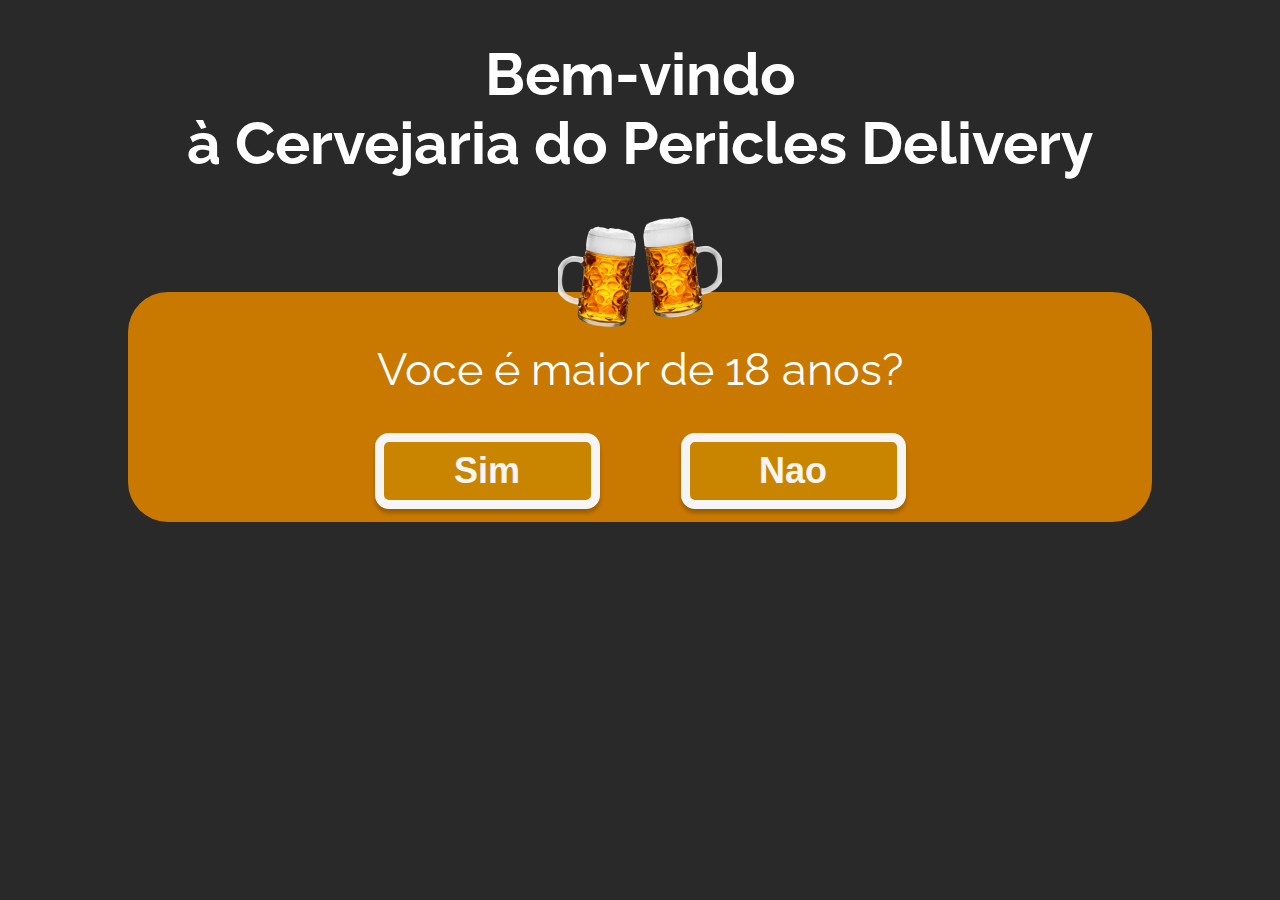
<file: index.html>
<!DOCTYPE html>
<html lang="pt-br">
<head>
    <meta charset="UTF-8">
    <meta http-equiv="X-UA-Compatible" content="IE=edge">
    <meta name="viewport" content="width=device-width, initial-scale=1.0">
    <title>Pagina de Validacao</title>
    <link rel="stylesheet" href="assets/css/style.css">
    <script>
        function valida_idade(valor) {
            if (valor === 1) {
                window.location.href = 'home.html?acesso=1'
            } else {
                window.location.href = 'home.html?acesso=0'
            }
        }
    </script>
</head>
<body>
    <h1>Bem-vindo<br> à Cervejaria do Pericles Delivery</h1>
    <img src="assets/image/logo.png" alt="Imagem contendo 2 canecos de cerveja como se estivessem brindando">
    <section>
        <h2>Voce é maior de 18 anos?</h2>
        <div>
            <button onclick="valida_idade(1)">Sim</button>
            <button onclick="valida_idade(0)">Nao</button>
        </div>
    </section>
</body>
</html>
</file>
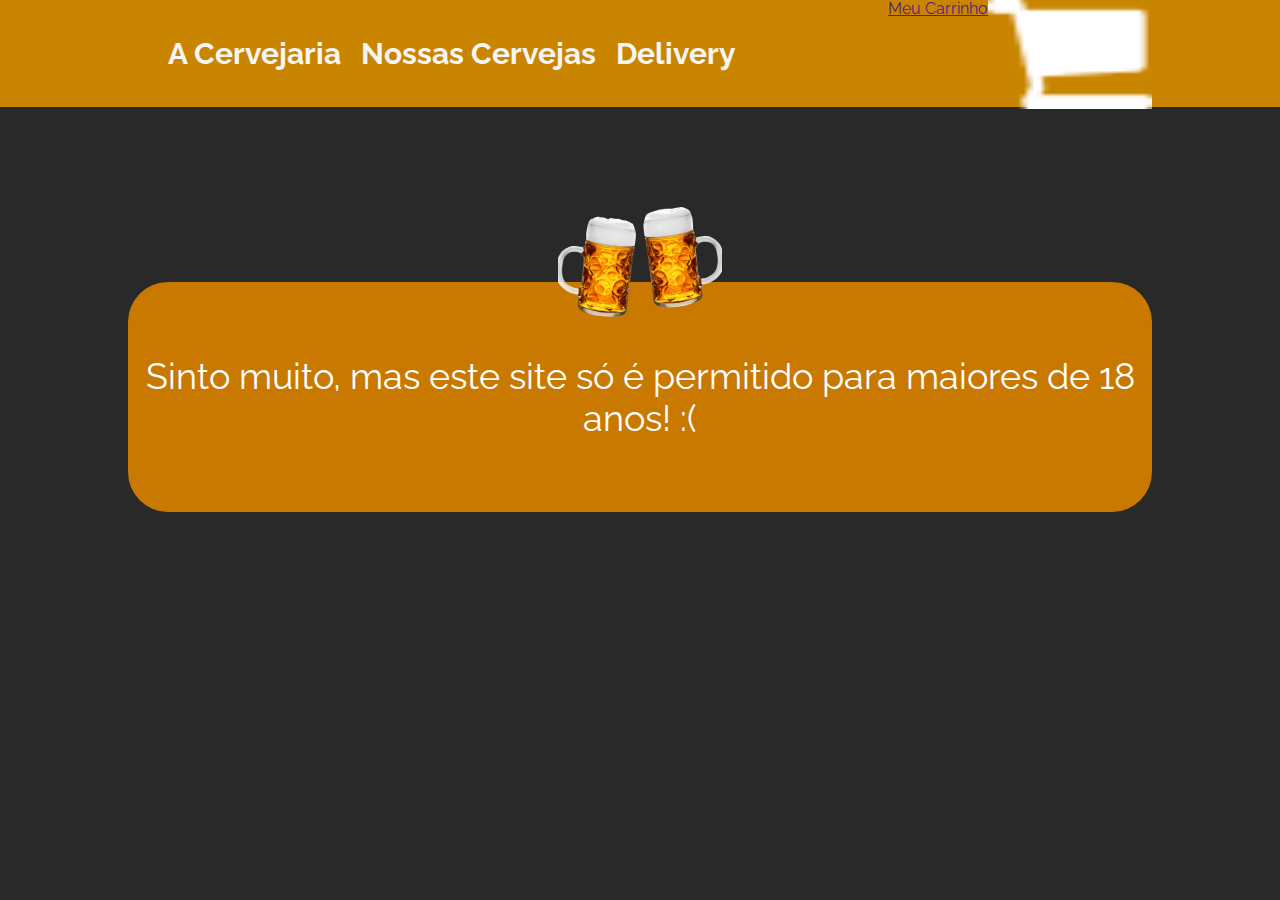
<file: home.html>
<!DOCTYPE html>
<html lang="pt-br">
<head>
    <meta charset="UTF-8">
    <meta http-equiv="X-UA-Compatible" content="IE=edge">
    <meta name="viewport" content="width=device-width, initial-scale=1.0">
    <title>Pagina de Validacao</title>
    <link rel="stylesheet" href="assets/css/style.css">
    <script>
        function valida_entrada() {
            const url = new URLSearchParams(window.location.search)
            let acesso = url.get('acesso')

            if (acesso === "1") {
                document.getElementById("textoEntrada").innerHTML = "Olá! Gostaria de te dar boas vindas a Cervejaria do Pericles. Aqui você encontrará as melhores bebidas do Brasil!"
                document.getElementById("btnEntrar").style.display = "block"
            } else {
                document.getElementById("textoEntrada").innerHTML = "Sinto muito, mas este site só é permitido para maiores de 18 anos! :("
                document.getElementById("btnEntrar").style.display = "none"
            }
        }
    </script>
</head>
<body onload="valida_entrada()">
    <header>
        <div class="container">
            <nav>
                <ul>
                    <li><a href="">A Cervejaria</a></li>
                    <li><a href="">Nossas Cervejas</a></li>
                    <li><a href="">Delivery</a></li>
                </ul>
            </nav>
                <div class="carrinhoDeCompras">
                    <a href=""><span>Meu Carrinho</span><img src="assets/image/cart.png" alt="Imagem carrinho de compras"></a>
                </div>
        </div>
    </header>
    <img src="assets/image/logo.png" alt="Imagem contendo 2 canecos de cerveja como se estivessem brindando">
    <section>
        <div id="textoEntrada"></div>
    </section>
    <button id="btnEntrar">Entrar no Site</button>
</body>
</html>
</file>
<file: assets/css/style.css>
@import url('https://fonts.googleapis.com/css2?family=Raleway:wght@400;600;700&display=swap');

body {
    margin: 0;
    background-color: rgba(0, 0, 0, 0.84);
    font-family: 'Raleway', sans-serif;
    display: flex;
    flex-direction: column;
    align-items: center;
    min-height: 100vh;
}

h1 {
    color: white;
    font-weight: 700;
    font-size: 59px;
    line-height: 69px;
    text-align: center;
}

img {
    width: 164px;
    height: 110px;
    z-index: 99;
}

section {
    background-color: #CA7900;
    height: 230px;
    border-radius:  40px;
    border: none;
    width: 80%;
    display: flex;
    flex-direction: column;
    justify-content: center;
    align-items: center;
    margin-top: -35px;
    margin-bottom: 50px;

}

section h2 {
    font-style: normal;
    font-weight: 400;
    font-size: 45px;
    line-height: 53px;
    color: #FFFFFF;
}

section div {
    display: flex;
    gap: 81px;
}

section div button {
    background: #CA8500;
    border: 9px solid #F5F5F5;
    box-shadow: 0px 4px 4px rgba(0, 0, 0, 0.25);
    border-radius: 14px;
    width: 225px;
    height: 76px;
    font-style: normal;
    font-weight: 600;
    font-size: 36px;
    line-height: 42px;
    color: #F5F5F5;
}

header {
    width: 100%;
    height: 107px;
    background: #CA8500;
    margin-bottom: 100px;
}

header .container{
    width: 80%;
    height: 107px;
    margin: auto;
    display: flex;
    justify-content: space-between;
    align-items: center;
}

header .container nav ul {
    list-style: none;
    display: flex;
    align-items: center;
    gap: 20px;
}

header .container nav ul li a {
    font-family: 'Raleway';
    font-style: normal;
    font-weight: 700;
    font-size: 30px;
    line-height: 42px;
    text-align: center;
    color: #F5F5F5;
    text-decoration: none;
}

#textoEntrada {
    color: white;
    font-style: normal;
    font-weight: 400;
    font-size: 36px;
    line-height: 42px;
    text-align: center;
}

.carrinhoDeCompras a {
    display: flex;

}
</file>
